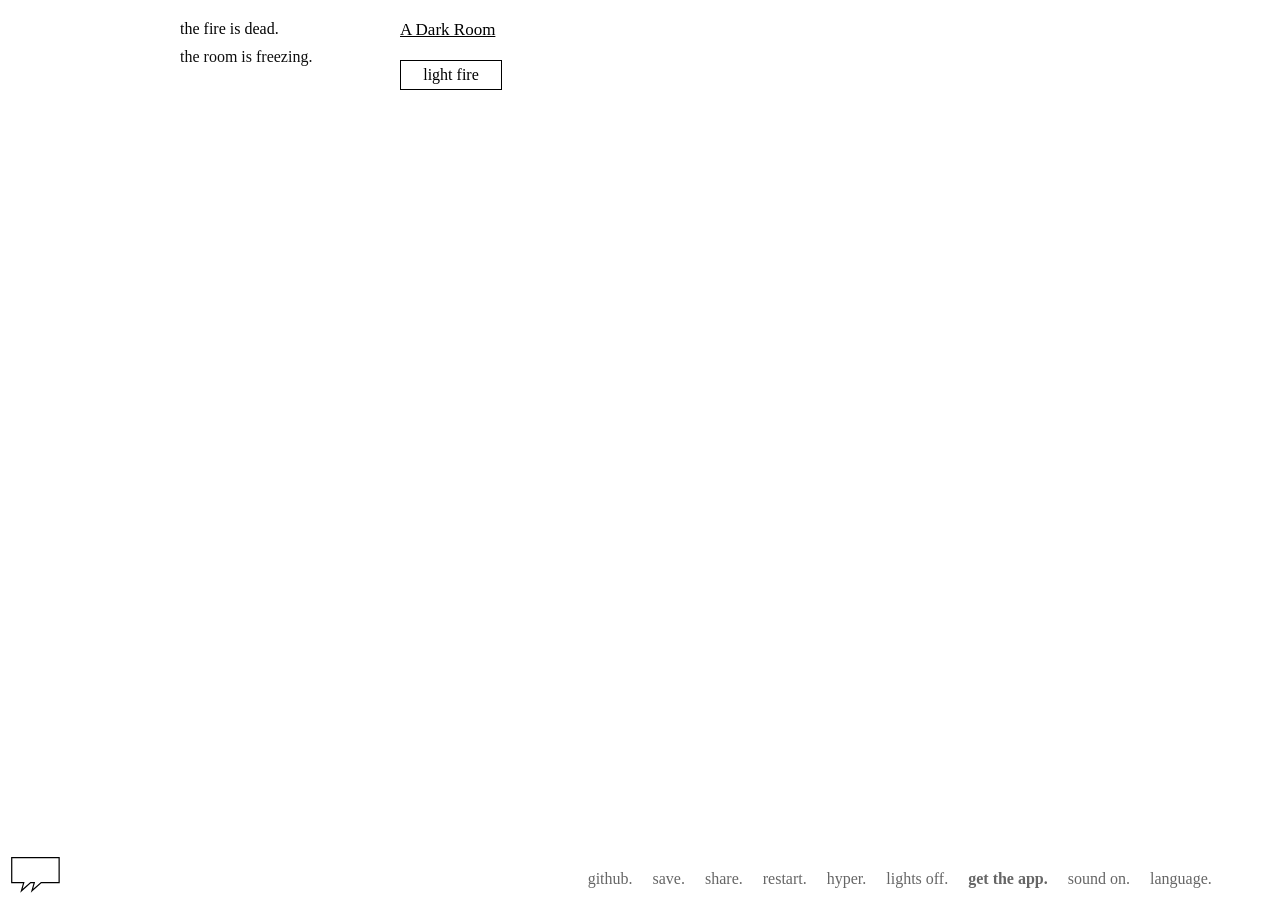
<file: dark-room/index.html>
<!DOCTYPE html>
<html itemscope itemtype="https://schema.org/CreativeWork">
<head>
	<meta charset="UTF-8"/>
	<!--
		A Dark Room (v1.4)
		==================

		A minimalist text adventure by Michael Townsend and all his friends.
		Inspired by Candy Box (https://candybox2.github.io/candybox)
		Contribute on GitHub! (https://github.com/doublespeakgames/adarkroom/)
	-->
	<title>A Dark Room</title>
	<meta itemprop="description" name="description" property="og:description" content="A minimalist text adventure">
	<meta itemprop="image" property="og:image" content="img/adr.png" />
	<meta itemprop="name" property="og:title" content="A Dark Room" />
	<link rel="shortcut icon" href="favicon.ico" />
	<link rel="image_src" href="img/adr.png" />
	<script src="lib/jquery.min.js"></script>
	<script src="lib/jquery.color-2.1.2.min.js"></script>
	<script src="lib/jquery.event.move.js"></script>
	<script src="lib/jquery.event.swipe.js"></script>
	<script src="lib/base64.js"></script>
	<script src="lib/translate.js"></script>

	<script src="lang/langs.js"></script>

	<script>
		// try to read "lang" param's from url
		var lang = decodeURIComponent((new RegExp('[?|&]lang=' + '([^&;]+?)(&|#|;|$)').exec(location.search)||[,""])[1].replace(/\+/g, '%20'))||null;
		// if no language requested, try to read it from local storage
		if(!lang){
			try {
				lang = localStorage.lang;
			} catch(e) {}
		}
		// if a language different than english requested, load all translations
		if(lang && lang != 'en'){
			document.write('<script src="lang/'+lang+'/strings.js"><\/script>');
			document.write('<link rel="stylesheet" type="text/css" href="lang/'+lang+'/main.css" \/>');
		}
	</script>

	<script src="script/Button.js"></script>
	<script src="script/audioLibrary.js"></script>
	<script src="script/audio.js"></script>
	<script src="script/engine.js"></script>
	<script src="script/state_manager.js"></script>
	<script src="script/header.js"></script>
	<script src="script/notifications.js"></script>
	<script src="script/events.js"></script>
	<script src="script/room.js"></script>
	<script src="script/outside.js"></script>
	<script src="script/world.js"></script>
	<script src="script/path.js"></script>
	<script src="script/ship.js"></script>
  <script src="script/space.js"></script>
  <script src="script/fabricator.js"></script>
	<script src="script/prestige.js"></script>
	<script src="script/scoring.js"></script>
	<!-- Event modules -->
	<script src="script/events/global.js"></script>
	<script src="script/events/room.js"></script>
	<script src="script/events/outside.js"></script>
	<script src="script/events/encounters.js"></script>
  <script src="script/events/setpieces.js"></script>
  <script src="script/events/marketing.js"></script>
	<script src="script/events/executioner.js"></script>

	<script type='text/javascript'>
		var oldIE = false;
	</script>
	<!--[if lt IE 9]>
		<script type="text/javascript">oldIE = true;</script>
	<![endif]-->

	<link rel="stylesheet" type="text/css" href="css/main.css" />
	<link rel="stylesheet" type="text/css" href="css/room.css" />
	<link rel="stylesheet" type="text/css" href="css/outside.css" />
	<link rel="stylesheet" type="text/css" href="css/path.css" />
	<link rel="stylesheet" type="text/css" href="css/world.css" />
	<link rel="stylesheet" type="text/css" href="css/ship.css" />
  <link rel="stylesheet" type="text/css" href="css/space.css" />
  <link rel="stylesheet" type="text/css" href="css/fabricator.css" />

	<script src="script/localization.js"></script>
	<!-- Google tag (gtag.js) -->
	<script async src="https://www.googletagmanager.com/gtag/js?id=G-606P6J79WH"></script>
	<script>
		window.dataLayer = window.dataLayer || [];
		function gtag(){dataLayer.push(arguments);}
		gtag('js', new Date());

		gtag('config', 'G-606P6J79WH');
	</script>

</head>
<body>
	<div id="wrapper">
		<div id="saveNotify"><script>document.write(_("saved."));</script></div>
		<div id="content">
			<div id="outerSlider">
				<div id="main">
					<div id="header"></div>
				</div>
			</div>
		</div>
  </div>
  <a class="logo" href="https://www.doublespeakgames.com" alt="doublespeak games" target="_blank">
    <svg xmlns:dc="http://purl.org/dc/elements/1.1/" xmlns:cc="http://creativecommons.org/ns#" xmlns:rdf="http://www.w3.org/1999/02/22-rdf-syntax-ns#" xmlns:svg="http://www.w3.org/2000/svg" xmlns="http://www.w3.org/2000/svg" version="1.1" viewBox="0 0 41.75 32.84375" class="logo-icon">
      <path d="m 18.024533,28.5722 c 2.532365,-2.243 5.064679,-4.4861 7.596993,-6.7292 4.907813,0 9.815625,0 14.723438,0 0,-6.8136 0,-13.6272 0,-20.4408 -12.976656,0 -25.953312,0 -38.9299676,0 0,6.8136 0,13.6272 0,20.4408 3.2917905,0 6.5835811,0 9.8753716,0 -0.643311,2.2431 -1.286622,4.4861 -1.9299604,6.7292 2.5323644,-2.243 5.0646784,-4.4861 7.5969924,-6.7292 0.999066,0 1.998131,0 2.997197,0 -0.643345,2.2431 -1.286691,4.4861 -1.930064,6.7292 z" style="stroke-width:1.0;fill:none;stroke-linejoin:miter;stroke-miterlimit:10;stroke-dasharray:none"></path>
    </svg>
  </a>
</body>
</html>
</file>
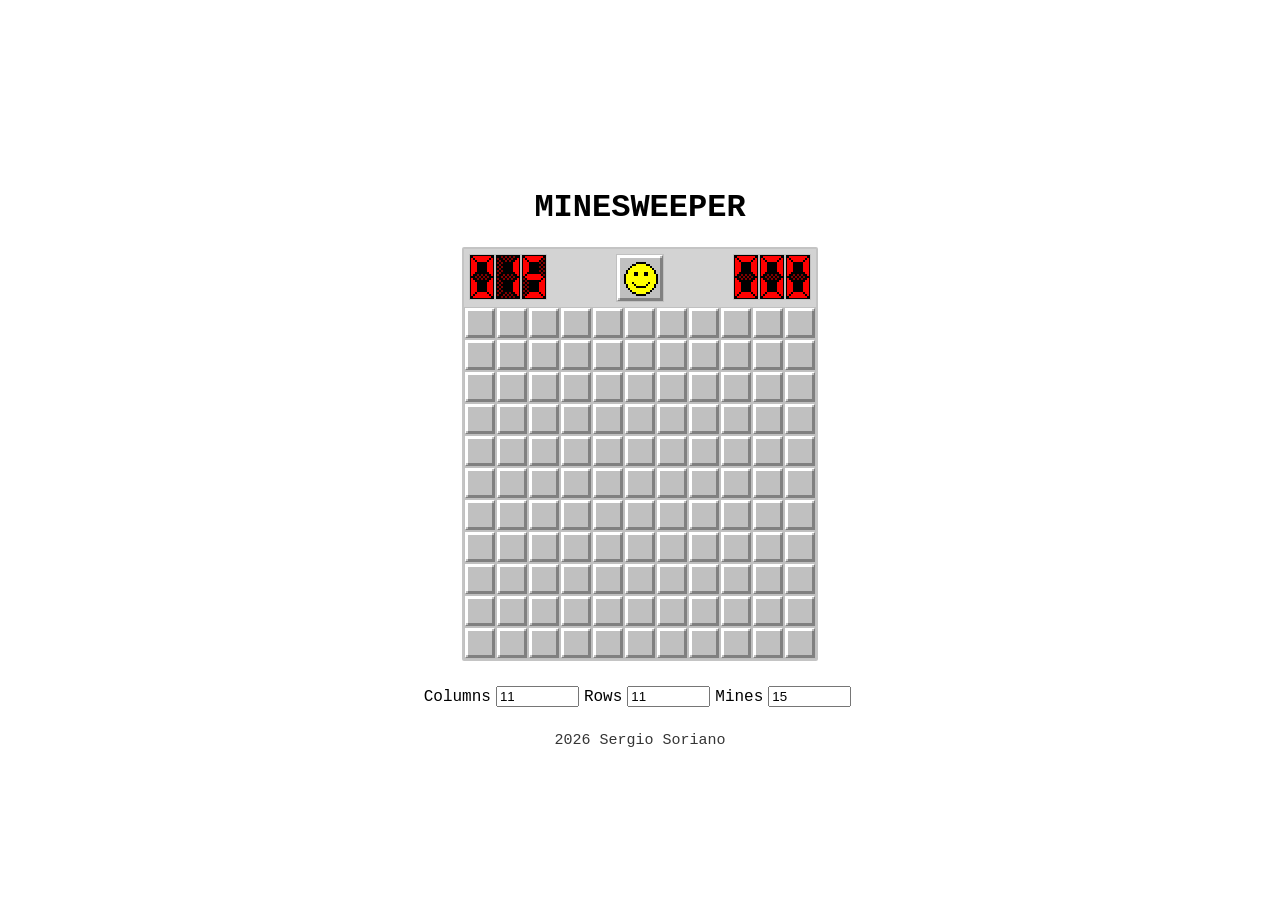
<file: minesweeper/index.html>
<!DOCTYPE html>
<html lang="en">
  <head>
    <meta charset="UTF-8" />
    <meta http-equiv="X-UA-Compatible" content="IE=edge" />
    <meta name="viewport" content="width=device-width, initial-scale=1.0" />
    <meta name="author" content="Sergio Soriano" />
    <title>Minesweeper | Sergio Soriano</title>
    <link rel="icon" href="favicon.ico">
    <link rel="stylesheet" href="./resources/css/style.css" />
    <script src="./resources/js/minefield.js"></script>
  </head>
  <body>
    <div class="container">
      <h1>MINESWEEPER</h1>
      <div class="minesweeper">
        <header>
          <div class="digital">
            <img id="mines_a" />
            <img id="mines_b" />
            <img id="mines_c" />
          </div>

          <div class="game_button">
            <img class="tile face smile" id="game_button" />
          </div>

          <div class="digital">
            <img id="timer_a" />
            <img id="timer_b" />
            <img id="timer_c" />
          </div>
        </header>

        <div id="grid"></div>
      </div>
      <div class="options">
        <label>Columns<input type="number" id="cols" value=11></label>
        <label>Rows<input type="number" id="rows" value=11></label>
        <label>Mines<input type="number" id="mines" value=15></label>
      </div>
      <a href="http://sergiosoriano.com" target="_blank"><script>document.write(new Date().getFullYear())</script> Sergio Soriano</a>
    </div>
    <script src="./resources/js/script.js"></script>
  </body>
</html>
</file>
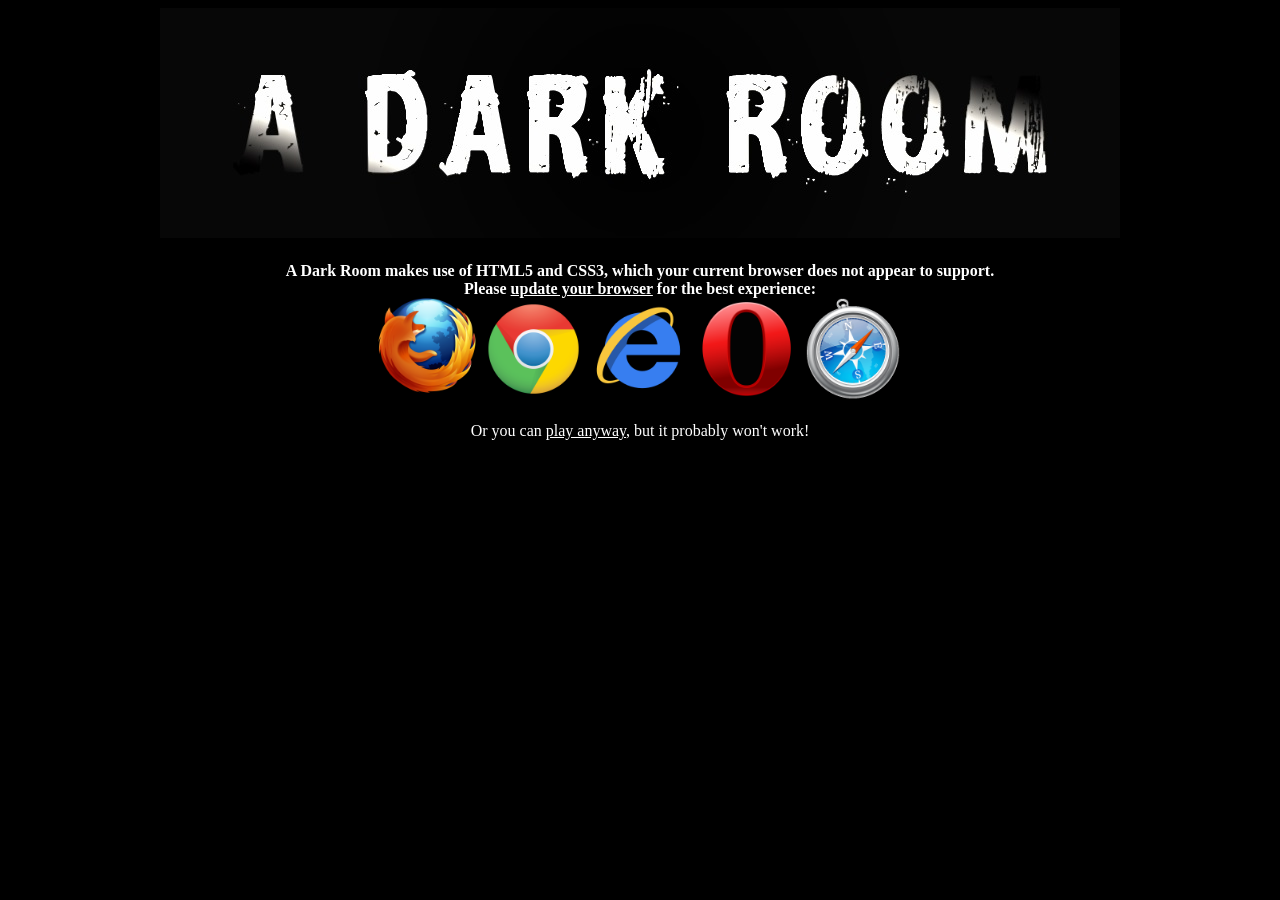
<file: dark-room/browserWarning.html>
<!doctype html>
<html>
<head>
	<title>A Dark Room</title>
	<style>
    body {
      background-color: #000000;
      color: #FFFFFF;
    }
    a {
      color: #FFFFFF;
    }
		div {
			width: 960px;
			margin: auto;
			text-align: center;
			margin-top: 20px;
		}
    .browser {
      width:102.4px;
      height:102.4px;
    }
	</style>
</head>
<body>
	<center>
    <img src="img/Logo1.jpg" />
    <div>
      <strong>
      A Dark Room makes use of HTML5 and CSS3, which your current browser does not appear to support.<br/>
      Please <a href="http://browsehappy.com">update your browser</a> for the best experience:<br/>
      </strong>
      <a href='http://www.mozilla.org/en-US/firefox/new/'><img class="browser" src='img/firefox.png' alt='Firefox' title='Firefox' /></a>
      <a href='https://www.google.com/intl/en/chrome/browser/'><img class="browser" src='img/chrome.png' alt='Chrome' title='Chrome' /></a>
      <a href='http://windows.microsoft.com/en-CA/internet-explorer/download-ie'><img class="browser" src='img/ie.png' alt='Internet Explorer' title='Internet Explorer' /></a>
      <a href='http://www.opera.com/computer'><img class="browser" src='img/opera.png' alt='Opera' title='Opera' /></a>
      <a href='http://www.apple.com/safari/'><img class="browser" src='img/safari.png' alt='Safari' title='Safari' /></a>
      <br/><br/>
      Or you can <a href='index.html?ignorebrowser=true'>play anyway</a>, but it probably won't work!
    </div>
  </center>
</body>
</html>
</file>
<file: dark-room/css/main.css>
/* Fonts */
body, .tooltip, select.menuBtn {
	font-family: "Times New Roman", Times, serif;
	font-size: 16px;
	font-weight: normal;
	line-height: normal;
	letter-spacing: normal;
}

html {
	height: 100%;
}

body {
	height: 100%;
	margin: 0;
}

::selection {
	background-color: transparent;
}

::-moz-selection {
	background-color: transparent;
}

#description textarea::selection {
	background-color: gray;
}

#description textarea::-moz-selection {
	background-color: gray;
}

/* Framework stuff */

div.clear {
	clear: both;
}

div#wrapper {
	margin: auto;
	width: 700px;
	padding: 20px 0 0 220px;
	position: relative;
}

div#saveNotify {
	position: fixed;
	top: 10px;
	right: 20px;
	background: white;
	opacity: 0;
}

div#content {
	position: relative;
	overflow: hidden;
	height: 700px;
}

div#header {
	padding-bottom: 20px;
	height: 20px;
}

.logo {
  position: fixed;
  left: 10px;
  bottom: 0;
  z-index: 10;
}

.logo-icon {
  height: 40px;
}

.logo-icon > path {
  stroke: black;
}

.menu {
	position: fixed;
	right: 10px;
	bottom: 10px;
	color: #666;
	z-index: 10;
}

.menu span {
	cursor: pointer;
	float: right;
	margin-left: 20px;
}

.customSelect {
	height: 20px;
}

span.customSelectOptions {
	margin: 0;
	width: 120px;
}

.customSelectOptions > ul {
	max-height: 20px;
	width: 120px;
	overflow: hidden;
	-webkit-transition: max-height 1s;
	transition: max-height 1s;
	padding: 0;
	margin: 0;
	bottom: 0;
	position: absolute;
	right: 0;
}

.customSelectOptions > ul:hover {
	max-height: 600px;
}

.customSelectOptions > ul > li {
	padding: 0 0 3px 0;
	list-style-type: none;
	height: 20px;
}

.customSelectOptions > ul > li:last-child {
	padding: 0;
}

.customSelectOptions > ul > li:hover {
	text-decoration: underline;
}

.customSelectOptions > ul > li:first-child:hover {
	cursor: default;
	text-decoration: none;
}

.menu span:hover {
	text-decoration: underline;
}

.menu .appStore {
	font-weight: bold;
}

div.headerButton {
	font-size: 17px;
	cursor: pointer;
	float: left;
	border-left: 1px solid black;
	margin-left: 10px;
	padding-left: 10px;
}

div.headerButton:hover {
	text-decoration: underline;
}

div.headerButton:first-child {
	border-left: none;
	margin-left: 0px;
	padding-left: 0px;
}

div.headerButton.selected, div.headerButton.selected:hover {
	cursor: default;
	text-decoration: underline;
}

div#outerSlider {
	position: absolute;
}

div#outerSlider > div {
	position: relative;
	float: left;
	width: 700px;
	height: 700px;
	overflow: hidden;
}

div#locationSlider {
	position: absolute;
}

div.location {
	position: relative;
	float: left;
	width: 700px;
}

div.row_key {
	clear: both;
	float: left;
}

div.row_val {
	float: right;
}

div.total {
	font-weight: bold;
}

/* Notifications */

div#notifications {
	position: absolute;
	top: 20px;
	left: 0px;
	height: 700px;
	width: 200px;
	overflow: hidden;
}

div#notifications div.notification {
	margin-bottom: 10px;
}

div#notifyGradient {
	position: absolute;
	top: 0px;
	left: 0px;
	height: 100%;
	width: 100%;
	background-color: white;
	background: -webkit-linear-gradient(
		rgba(255, 255, 255, 0) 0%, rgba(255, 255, 255, 1) 100%
	);
	background: linear-gradient(
		rgba(255, 255, 255, 0) 0%, rgba(255, 255, 255, 1) 100%
	);
	filter: alpha(
		Opacity=0, FinishOpacity=100, Style=1, StartX=0, StartY=0, FinishX=0, FinishY=500
	);
}

/* Button */

div.button {
	position: relative;
	text-align: center;
	border: 1px solid black;
	width: 100px;
	margin-bottom: 5px;
	padding: 5px 10px;
	cursor: pointer;
	-webkit-touch-callout: none;
	-webkit-user-select: none;
	-khtml-user-select: none;
	-moz-user-select: none;
	-ms-user-select: none;
	user-select: none;
}

div.button:hover {
	text-decoration: underline;
}

div.button.disabled, div.button.disabled:hover {
	cursor: default;
	border-color: #b2b2b2;
	color: #b2b2b2;
	text-decoration: none;
}

div.button div.cooldown {
	position: absolute;
	top: 0px;
	left: 0px;
	z-index: -1;
	height: 100%;
	background-color: #DDDDDD;
}

/* Up/Down buttons. They're complicated! */

.upBtn, .dnBtn, .upManyBtn, .dnManyBtn {
	position: absolute;
	width: 14px;
	height: 12px;
	cursor: pointer;
}

.upBtn, .dnBtn {
	right: 0px;
}

.upManyBtn, .dnManyBtn {
	right: -15px;
}

.upBtn.disabled, .dnBtn.disabled, .upManyBtn.disabled, .dnManyBtn.disabled {
	cursor: default;
}

.upBtn {
	top: -3px;
}

.upManyBtn {
	top: -3px;
}

.upBtn:after, .upBtn:before, .upManyBtn:after, .upManyBtn:before {
	position: absolute;
	border: medium solid transparent;
	content: " ";
	height: 0;
	width: 0;
	bottom: 2px;
}

.upBtn:after, .upManyBtn:after {
	border-color: transparent transparent white;
}

.upBtn:before, .upManyBtn:before {
	border-color: transparent transparent black;
}

.upBtn.disabled:before, .upManyBtn.disabled:before {
	border-color: transparent transparent #999;
}


.dnBtn {
	bottom: -3px;
}

.dnManyBtn {
	bottom: -3px;
}

.dnBtn:after, .dnBtn:before, .dnManyBtn:after, .dnManyBtn:before {
	position: absolute;
	border: medium solid transparent;
	content: " ";
	height: 0;
	width: 0;
	top: 2px;
}

/* Overall size of buttons controlled by this style
   border-width and margin-left should be the same. */
.upBtn:before, .dnBtn:before, .upManyBtn:before, .dnManyBtn:before {
	border-width: 6px;
	left: 50%;
	margin-left: -6px;
}

/* Thickness of up/down button lines controlled by this style.
   border-width and margin-left should be the same.
   Thickness = :before.border-width minus :after.border-width */
.upBtn:after, .dnBtn:after {
	border-width: 4px;
	left: 50%;
	margin-left: -4px;
}

/* See comment on .upBtn:after, .dnBtn:after */
.upManyBtn:after, .dnManyBtn:after {
	border-width: 3px;
	left: 50%;
	margin-left: -3px;
}

.dnBtn:after, .dnManyBtn:after {
	border-color: white transparent transparent;
}

.dnBtn:before, .dnManyBtn:before {
	border-color: black transparent transparent;
}

.dnBtn.disabled:before, .dnManyBtn.disabled:before {
	border-color: #999 transparent transparent;
}

div.button div.tooltip {
	width: 100px;
}

/* Tooltip */

div.tooltip {
	display: none;
	padding: 2px 5px;
	border: 1px solid black;
	position: absolute;
	box-shadow: -1px 3px 2px #666;
	background: white;
	z-index: 999;
}

.tooltip.bottom {
	top: 30px;
}

.tooltip.right {
	left: 2px;
}

.tooltip.left {
	right: 0px;
}

.tooltip.top {
	bottom: 20px;
}

*:hover > div.tooltip {
	display: block;
}

div.tooltip:hover {
	display: none !important;
}

.disabled:hover > div.tooltip, .button.free:hover > div.tooltip {
	display: none;
}

#event .button.disabled:hover > div.tooltip {
	display: block;
}

/* Events */

.eventPanel {
	background: none repeat scroll 0 0 white;
	border: 2px solid transparent;
	left: 250px;
	padding: 20px;
	position: absolute;
	top: 90px;
	width: 335px;
	z-index: 20;
}

body.noMask .eventPanel {
	background-color: black;
}

.eventPanel:before {
	background-color:white;
	opacity: 0.6;
	content: " ";
	height: 700px;
	left: -252px;
	position: absolute;
	top: -75px;
	width: 920px;
	z-index: -2;
}

body.noMask .eventPanel:before {
	opacity: 0;
}

.eventPanel:after {
	position: absolute;
	top: -2px;
	left: -2px;
	width: 100%;
	height: 100%;
	content: " ";
	border: 2px solid black;
	box-shadow: 5px 5px 5px #666666;
	z-index: -2;
}

body.noMask .eventPanel:after {
	border-color: white;
}

.eventPanel .button {
	float:left;
	margin-right: 20px;
}

body.noMask .eventPanel .button {
	border-color: white;
	color: white;
}

.eventTitle {
	display: inline-block;
	font-weight: bold;
	position: absolute;
	top: -12px;
}

body.noMask .eventTitle {
	color: white;
}

.eventTitle:after {
	background-color: white;
	bottom: 32%;
	content: " ";
	height: 5px;
	left: 0;
	position: absolute;
	width: 100%;
	z-index: -1;
}

body.noMask .eventTitle:after {
	background-color: black;
}

#description {
	position: relative;
	min-height: 100px;
}

#description textarea {
	width: 100%;
	height: 225px;
}

body.noMask #description {
	color: white;
}

#description > div {
	padding-bottom: 20px;
}

.take-all-button {
	float: none;
}

#buttons > .button {
	margin: 0 5px 5px;
	margin-right: 15px;
}

/* Combat! */
#description div.fighter {
	padding: 0px;
	position: absolute;
	bottom: 15px;
}

#wanderer {
	left: 25%;
}

#enemy {
	right: 25%;
}

.hp {
	position: absolute;
	top: -15px;
	margin-left: -50%;
}

.fighter.shield > .label::before {
	content: '(';
	position: absolute;
	left: -8px;
}

.fighter.shield > .label::after {
	content: ')';
	position: absolute;
	right: -8px;
}

.fighter.energised > .label {
	font-size: 2em;
	font-style: bold;
}

.fighter.meditation > .label {
	font-size: 1.5em;
	opacity: 0.3;
}

@keyframes exploding {
	0% { transform: translate(0, 0); }
	25% { transform: translate(-10px, 0); }
	75% { transform: translate(10px, 0); }
	100% { transform: translate(0, 0); }
}

.fighter.exploding > .label {
	animation: exploding 200ms linear infinite;
}

.fighter.venomous > .label {
	font-size: 1.5em;
	font-style: bold;
}

.fighter.enraged > .label {
	font-size: 1.5em;
	font-style: italic;
}

.fighter.boost > .label {
	font-style: italic;
}

#description .bullet {
	padding: 0px 20px 0px 20px;
	bottom: 25px;
	position: absolute;
	height: 1px;
	line-height: 1px;
}

.damageText {
	position: absolute;
	bottom: 15px;
	left: 50%;
	margin-left: -50%;
}

#lootButtons {
	padding-bottom: 0px !important;
	margin: 20px 0 5px 0;
	position: relative;
}

#lootButtons:before {
	content: attr(data-legend);
	position: absolute;
	top: -25px;
	left: 0px;
}

#dropMenu {
	background: none repeat scroll 0 0 white;
	border: 1px solid black;
	position: absolute;
	z-index: 100;
	padding-top: 5px;
	text-align: left;
	box-shadow: -1px 3px 2px #666;
	cursor: default;
}

#dropMenu:before {
	content: attr(data-legend);
	border-bottom: 1px solid black;
	display: block;
	margin-bottom: 5px;
	padding: 0px 0px 5px 5px;
}

#dropMenu > div {
	padding: 0px 5px 5px 5px;
	cursor: pointer;
}

#dropMenu > div:hover {
	text-decoration: underline;
}
</file>
<file: dark-room/css/room.css>
div#buildBtns {
	position: absolute;
	top: 50px;
	left: 0px;
}

div#buildBtns:before, div#craftBtns:before, div#buyBtns:before {
	content: attr(data-legend);
	position: relative;
	top: -5px;
}

div#craftBtns {
	position: absolute;
	top: 50px;
	left: 150px;
}

div#buyBtns {
	position: absolute;
	top: 50px;
	left: 300px;
}

div#storesContainer {
	position: absolute;
	top: 0px;
	right: 0px;
}

div#stores:before, div#weapons:before {
	position: absolute;
	background: white;
	content: attr(data-legend);
	left: 8px;
	top: -13px;
}

div#stores {
	position: relative;
	z-index:10;
	border: 1px solid black;
	cursor: default;
	padding: 5px 10px;
	width: 200px;
}

div.storeRow {
	position: relative;
}

div#weapons {
	margin-top: 15px;
	position: relative;
	right: 0px;
	border: 1px solid black;
	cursor: default;
	padding: 5px 10px;
	width: 200px;
}
</file>
<file: dark-room/css/outside.css>
div#village {
	position: absolute;
	top: 0px;
	right: 0px;
	border: 1px solid black;
	cursor: default;
	padding: 5px 10px;
	width: 200px;
}

div#population {
	position: absolute;
	top: -13px;
	right: 10px;
	background-color: white;
}

.noHuts #population {
	display: none;
}

div#village:before {
	position: absolute;
	background: white;
	content: attr(data-legend);
	left: 8px;
	top: -13px;
}

div#workers {
	position:absolute;
	top: -4px;
	left: 160px;
	width: 150px;
}

.workerRow > .row_val {
	position: relative;
	padding-right: 20px;
	-webkit-touch-callout: none;
	-webkit-user-select: none;
	-khtml-user-select: none;
	-moz-user-select: none;
	-ms-user-select: none;
	user-select: none;
}

.workerRow {
	position: relative;
	margin: 10px 0px;
	cursor: default;
}

.workerRow .tooltip {
	width: 150px;
}

div.storeRow div.tooltip {
	width: 160px;
}
</file>
<file: dark-room/css/path.css>
#outfitting {
	position: relative;
	border: 1px solid black;
	width: 200px;
	margin-bottom: 20px;
	padding: 5px 10px;
}

div#outfitting:before, div#perks:before {
	content: attr(data-legend);
	position: absolute;
	top: -13px;
	background-color: white;
}

div.outfitRow {
	position: relative;
	cursor: default;
	margin: 10px -30px 10px 0px;
}

div.outfitRow > .row_val {
	padding-right: 30px;
	-webkit-touch-callout: none;
	-webkit-user-select: none;
	-khtml-user-select: none;
	-moz-user-select: none;
	-ms-user-select: none;
	user-select: none;
}

div.outfitRow .tooltip {
	width: 150px;
}

div#bagspace {
	background-color: white;
	position: absolute;
	top:-13px;
	right: 10px;
}

div#perks {
	position: absolute;
	top: 0px;
	right: 0px;
	border: 1px solid black;
	cursor: default;
	padding: 5px 10px;
	width: 200px;
}

div.perkRow {
	position: relative;
}

div.perkRow .row_key {
	float: none;
}

#pathScroller {
	padding-top: 10px;
	position: relative;
	top: -10px;
	max-height: 660px;
	width: 475px;
	overflow-y: auto;
}
</file>
<file: dark-room/css/world.css>
#worldOuter {
	position: relative;
	display: inline-block;
}

#map {
	position: relative;
	font-family: "Courier New", Courier, monospace;
	border: 1px solid black;
	overflow: hidden;
	display: inline-block;
	line-height: 10px;
	letter-spacing: 1px;
	color: #999;
	cursor: default;
	-webkit-touch-callout: none;
	-webkit-user-select: none;
	-khtml-user-select: none;
	-moz-user-select: none;
	-ms-user-select: none;
	user-select: none;
}

#map .landmark {
	position: relative;
	font-weight: bold;
	color: black;
	line-height: 0px; /* Hack to prevent the boldness from increasing the row's line-height. I hope it works in all browsers... */
}

#bagspace-world {
	border: 1px solid black;
	height: 62px;
	margin-bottom: 5px;
	margin-top: 13px;
	overflow: hidden;
}

#bagspace-world > div {
	padding: 6px 4px;
}

#backpackTitle {
	position: absolute;
	top: 0px;
	left: 10px;
	background-color: white;
	z-index: 1;
}

#backpackSpace {
	position: absolute;
	top: 0px;
	right: 10px;
	background-color: white;
	z-index: 1;
}

#healthCounter {
	position: absolute;
	top: 0px;
	left: 80px;
	background-color: white;
	z-index: 1;
}

div.supplyItem {
	display: inline-block;
	border: 1px solid #999;
	float: left;
	margin: 0px 5px 6px 0px;
	padding: 0 5px;
	cursor: default;
}
</file>
<file: dark-room/css/ship.css>
div#hullRow {
	width: 70px;
}

div#engineRow {
	width: 70px;
	margin-bottom: 20px;
}
</file>
<file: dark-room/css/space.css>
@-ms-keyframes spin {
	0% { 
		-ms-transform: rotate(0deg);
		-webkit-transform: rotate(0deg); 
		-moz-transform: rotate(0deg);
		transform:rotate(0deg); 
	}
	100% { 
		-ms-transform: rotate(360deg); 
		-webkit-transform: rotate(360deg); 
		-moz-transform: rotate(360deg);
		transform:rotate(360deg); 
	}
}

@-webkit-keyframes spin {
	0% { 
		-ms-transform: rotate(0deg);
		-webkit-transform: rotate(0deg); 
		-moz-transform: rotate(0deg);
		transform:rotate(0deg); 
	}
	100% { 
		-ms-transform: rotate(360deg); 
		-webkit-transform: rotate(360deg); 
		-moz-transform: rotate(360deg);
		transform:rotate(360deg); 
	}
}

@-moz-keyframes spin {
	0% { 
		-ms-transform: rotate(0deg);
		-webkit-transform: rotate(0deg); 
		-moz-transform: rotate(0deg);
		transform:rotate(0deg); 
	}
	100% { 
		-ms-transform: rotate(360deg); 
		-webkit-transform: rotate(360deg); 
		-moz-transform: rotate(360deg);
		transform:rotate(360deg); 
	}
}

@keyframes spin {
	0% { 
		-ms-transform: rotate(0deg);
		-webkit-transform: rotate(0deg); 
		-moz-transform: rotate(0deg);
		transform:rotate(0deg); 
	}
	100% { 
		-ms-transform: rotate(360deg); 
		-webkit-transform: rotate(360deg); 
		-moz-transform: rotate(360deg);
		transform:rotate(360deg); 
	}
}

#spacePanel {
	float: none !important;
	position: absolute !important;
	top: -700px;
	left: 0px;
}

#starsContainer {
	width: 100%;
	height: 100%;
	position: absolute;
	top: 0px;
	left: 0px;
	overflow: hidden;
}

#stars, #starsBack {
	position: absolute;
	z-index: -1;
	left: 0px;
}

#stars > div, #starsBack > div {
	position: relative;
	height: 3000px;
	width: 3000px;
	color: white;
}

#starsBack {
	opacity: 0.5;
}

.star {
	position: absolute;
}

#ship {
	cursor: default;
	position: absolute;
	margin-top: -10px;
	margin-left: -7.5px;
}

#theEnd {
	position: relative;
	cursor: default;
	top: 200px;
	margin-left: -220px;
	text-align: center;
	font-size: 24px;
	font-weight: bold;
	opacity: 0;
	color: white;
}

.asteroid {
	cursor: default;
	position: absolute;
	top: -40px;
	left: 350px;
	-webkit-animation: 1s linear 0s normal none infinite spin;
	-moz-animation: 1s linear 0s normal none infinite spin;
	-ms-animation: 1s linear 0s normal none infinite spin;
	animation: 1s linear 0s normal none infinite spin;
	font-size: 32px;
}

#hullRemaining {
	width: 70px;
	position: absolute;
	top: 0px;
	left: 0px;
}

.centerCont {
	padding-top:10%;
}

.outroContainer {
	padding-top:10%;
	width: 800px;
	margin: 0 auto;
}

.outro {
	font-size: 1.5rem;
	color: #FFF;
	opacity: 0;
	margin-bottom: 40px;
}

.endGame {
	font-size:48px;
	color:#FFFFFF;
	opacity:0;
	position:relative;
}

.endGameOption {
	font-size: 32px;
	cursor: pointer;
}

.endGameOption:hover {
	text-decoration: underline;
}

#wait-btn {
	border-color: #fff;
	color: #fff;
	margin: 0 auto;
	opacity: 0;
}
</file>
<file: dark-room/css/fabricator.css>
div#fabricateButtons {
  position: relative;
  top: 5px;
	left: 0;
}

div#fabricateButtons::before {
	content: attr(data-legend);
	position: relative;
	top: -5px;
}

div#blueprints::before {
  content: attr(data-legend);
	position: absolute;
	top: -13px;
	background-color: white;
}

div#blueprints {
	position: absolute;
	top: 0px;
	right: 237px;
	border: 1px solid black;
	cursor: default;
	padding: 5px 10px;
	width: 200px;
}

div.blueprintRow {
	position: relative;
}

div.blueprintRow .row_key {
	float: none;
}
</file>
<file: minesweeper/resources/css/style.css>
html, body {
    height: 100%;
}

body {
    overflow: hidden;
    font-family: monospace, Arial, Helvetica, sans-serif;
}

.container {
    width: 100%;
    height: 100%;    
    display: flex;
    flex-direction: column;
    align-items: center;
    justify-content: center;
}

.options {
    align-items: center;
    justify-content: center;
    display: flex;
    width: 100%;
    margin-top: 20px;
}

.options input {
    margin: 5px;
    width: 75px;
}

.minesweeper {    
   display: flex;
   flex-direction: column;
   border: 2px solid rgb(196, 196, 196);
   border-radius: 2px;
   background-color: lightgray;
}

.digital {
    display: flex;
}

header {
    flex: 0;
    display: flex;
    flex-direction: row;
    box-sizing: border-box;
    padding: 5px;
    margin: 0;
}

.game_button {
    flex: 1;
    display: flex;
    justify-content: center;
}

.grid {
    width: 100%;
    height: 100%;
    margin: 0;
    padding: 0;
    display: grid;
}

.tile {
    width: 100%;
    height: 100%;
    background-image: url("../images/tiles.png");
    background-size: 334px 164px;
}

/* **** FACE **** */

.face {    
    width: 48px;
    height: 48px;
}

.smile {
    background-position: 0px -48px;
}

.smile-pressed {
    background-position: -50px -48px;
}

.scared {
    background-position: -100px -48px;
}

.thug-life {
    background-position: -150px -48px;
}

.dead {
    background-position: -200px -48px;
}

/* **** GRID ELEMENTS **** */

.cover {
    background-position: 0px -98px;
}

.flag {
    background-position: -68px -98px;
}

.question {
    background-position: -102px -98px;
}

.question-pressed {
    background-position: -136px -98px;
}

.mine {
    background-position: -170px -98px;
}

.mine-red {
    background-position: -204px -98px;
}

.mine-not {
    background-position: -238px -98px;
}

.m-0 {
    background-position: -34px -98px;
}

.m-1 {
    background-position: 0px -132px;
}

.m-2 {
    background-position: -34px -132px;
}

.m-3 {
    background-position: -68px -132px;
}

.m-4 {
    background-position: -102px -132px;
}

.m-5 {
    background-position: -136px -132px;
}

.m-6 {
    background-position: -170px -132px;
}

.m-7 {
    background-position: -204px -132px;
}

.m-8 {
    background-position: -238px -132px;
}

/* **** NUMBERS **** */

.number {
    width: 26px;
    height: 46px;
}

.n-1 {
    background-position: 0px 0px;
}

.n-2 {
    background-position: -28px 0px;
}

.n-3 {
    background-position: -56px 0px;
}

.n-4 {
    background-position: -84px 0px;
}

.n-5 {
    background-position: -112px 0px;
}

.n-6 {
    background-position: -140px 0px;
}

.n-7 {
    background-position: -168px 0px;
}

.n-8 {
    background-position: -196px 0px;
}

.n-9 {
    background-position: -224px 0px;
}

.n-0 {
    background-position: -252px 0px;
}

.minus {
    background-position: -280px 0px;
}

.empty {
    background-position: -308px 0px;
}

a, a:hover, a:focus, a:active {
    padding-top: 20px;
    text-decoration: none;
    color: rgb(53, 53, 53);
    font-size: 15px;
}
</file>
